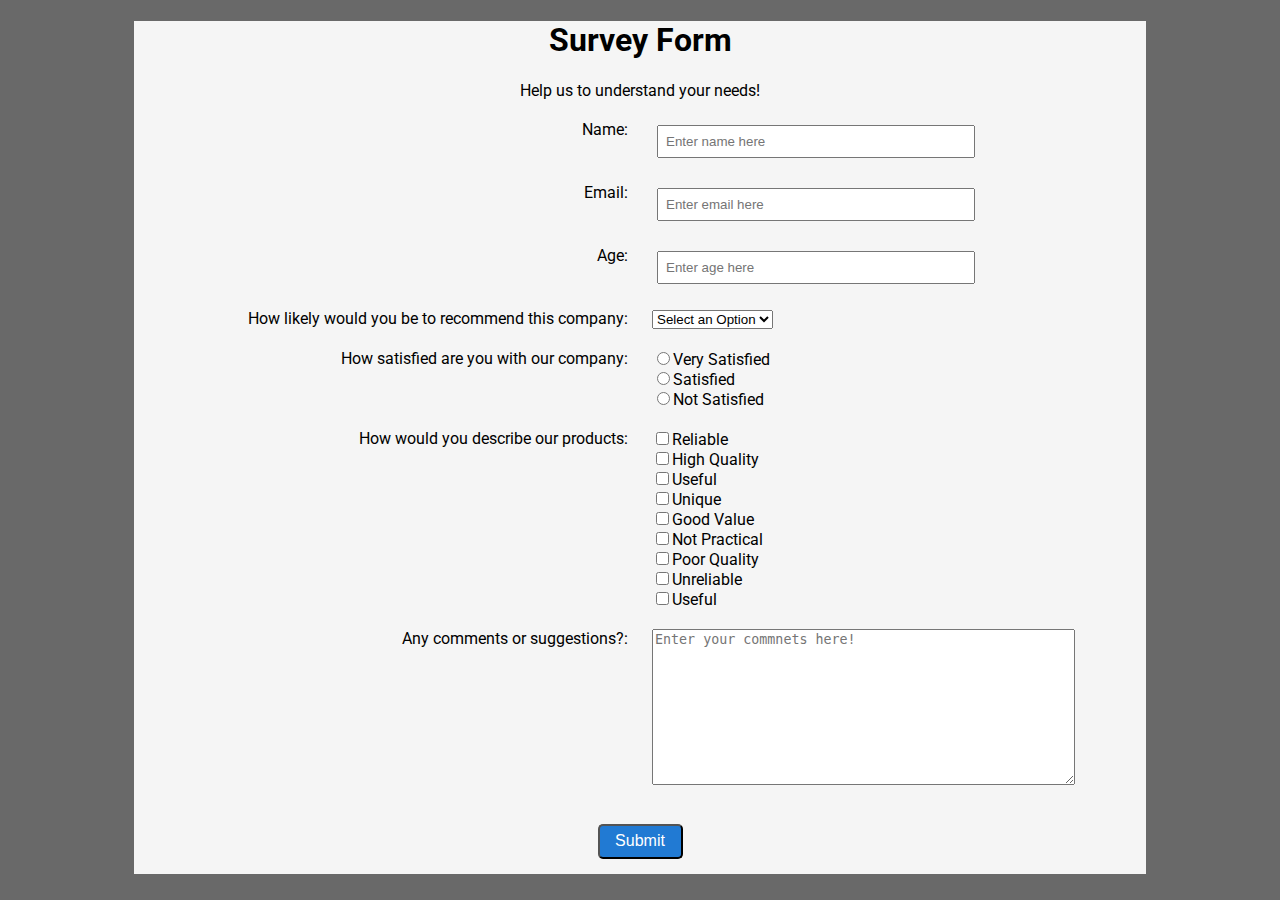
<file: survey/index.html>
<!DOCTYPE html>
<html lang="en">
<head>
    <meta charset="UTF-8">
    <meta name="viewport" content="width=device-width, initial-scale=1.0">
    <meta http-equiv="X-UA-Compatible" content="ie=edge">
    <link rel="stylesheet" href="style.css">
    <title>Document</title>
</head>
<body>
   <div id="form-page">
        <h1 id="title">Survey Form</h1>
        <p id="description">Help us to understand your needs!</p>
        <form action="" id="survey-form">
                <div class="row">
                    <div class="label">
                        <label for="name-label" id="name">Name:</label>
                    </div>
                    <div class="input-type">
                        <input type="text" id="name-label" placeholder="Enter name here" class="text-field" required>
                    </div>
                      
                </div>
                <div class="row">
                    <div class="label">
                        <label for="email-label" id="email">Email:</label>
                    </div>
                    <div class="input-type">
                        <input type="email" id="email-label" placeholder="Enter email here" class="text-field" required>
                    </div>
                      
                </div> 
                <div class="row">
                    <div class="label">
                        <label for="number-label" id="age">Age:</label>
                    </div>
                    <div class="input-type">
                        <input type="number" id="number-label" min="1" max="100" placeholder="Enter age here" class="text-field" required>
                    </div>
                      
                </div> 
                <div class="row">
                    <div class="label">
                        <label for="number-label" id="age">How likely would you be to recommend this company:</label>
                    </div>
                    <div class="input-type">
                        <select name="" id="dropdown">
                            <option disable value>Select an Option</option>
                            <option value="1">Very Likely</option>
                            <option value="2">Likely</option>
                            <option value="3">Not Likely</option>
                        </select>
                    </div>
                      
                </div>
                <div class="row">
                        <div class="label">
                            <label for="number-label" id="age">How satisfied are you with our company:</label>
                        </div>
                        <div class="input-type">
                            <input type="radio" name="satisfied" value="1" >Very Satisfied<br>
                            <input type="radio" name="satisfied" value="2" >Satisfied<br>
                            <input type="radio" name="satisfied" value="3" >Not Satisfied<br>
                        </div>
                          
                </div>
                <div class="row">
                        <div class="label">
                            <label for="number-label" id="age">How would you describe our products:</label>
                        </div>
                        <div class="input-type">
                            <input type="checkbox" name="describe1" value="1" >Reliable<br>
                            <input type="checkbox" name="describe2" value="2" >High Quality<br>
                            <input type="checkbox" name="describe3" value="3" >Useful<br>
                            <input type="checkbox" name="describe4" value="4" >Unique<br>
                            <input type="checkbox" name="describe5" value="5" >Good Value <br>
                            <input type="checkbox" name="describe6" value="6" >Not Practical<br>
                            <input type="checkbox" name="describe7" value="7" >Poor Quality<br>
                            <input type="checkbox" name="describe8" value="8" >Unreliable<br>
                            <input type="checkbox" name="describe9" value="9" >Useful<br>
                        </div>
                          
                </div> 
                <div class="row">
                        <div class="label">
                            <label for="comments" id="comments-label">Any comments or suggestions?:</label>
                        </div>
                        <div class="input-type">
                            <textarea name="comment" id="comments" cols="50" rows="10" placeholder="Enter your commnets here!"></textarea>
                            
                        </div>
                          
                </div>
                <button id="submit" type="submit">Submit</button>                           
            

        </form>
    </div>
</body>
</html>
</file>
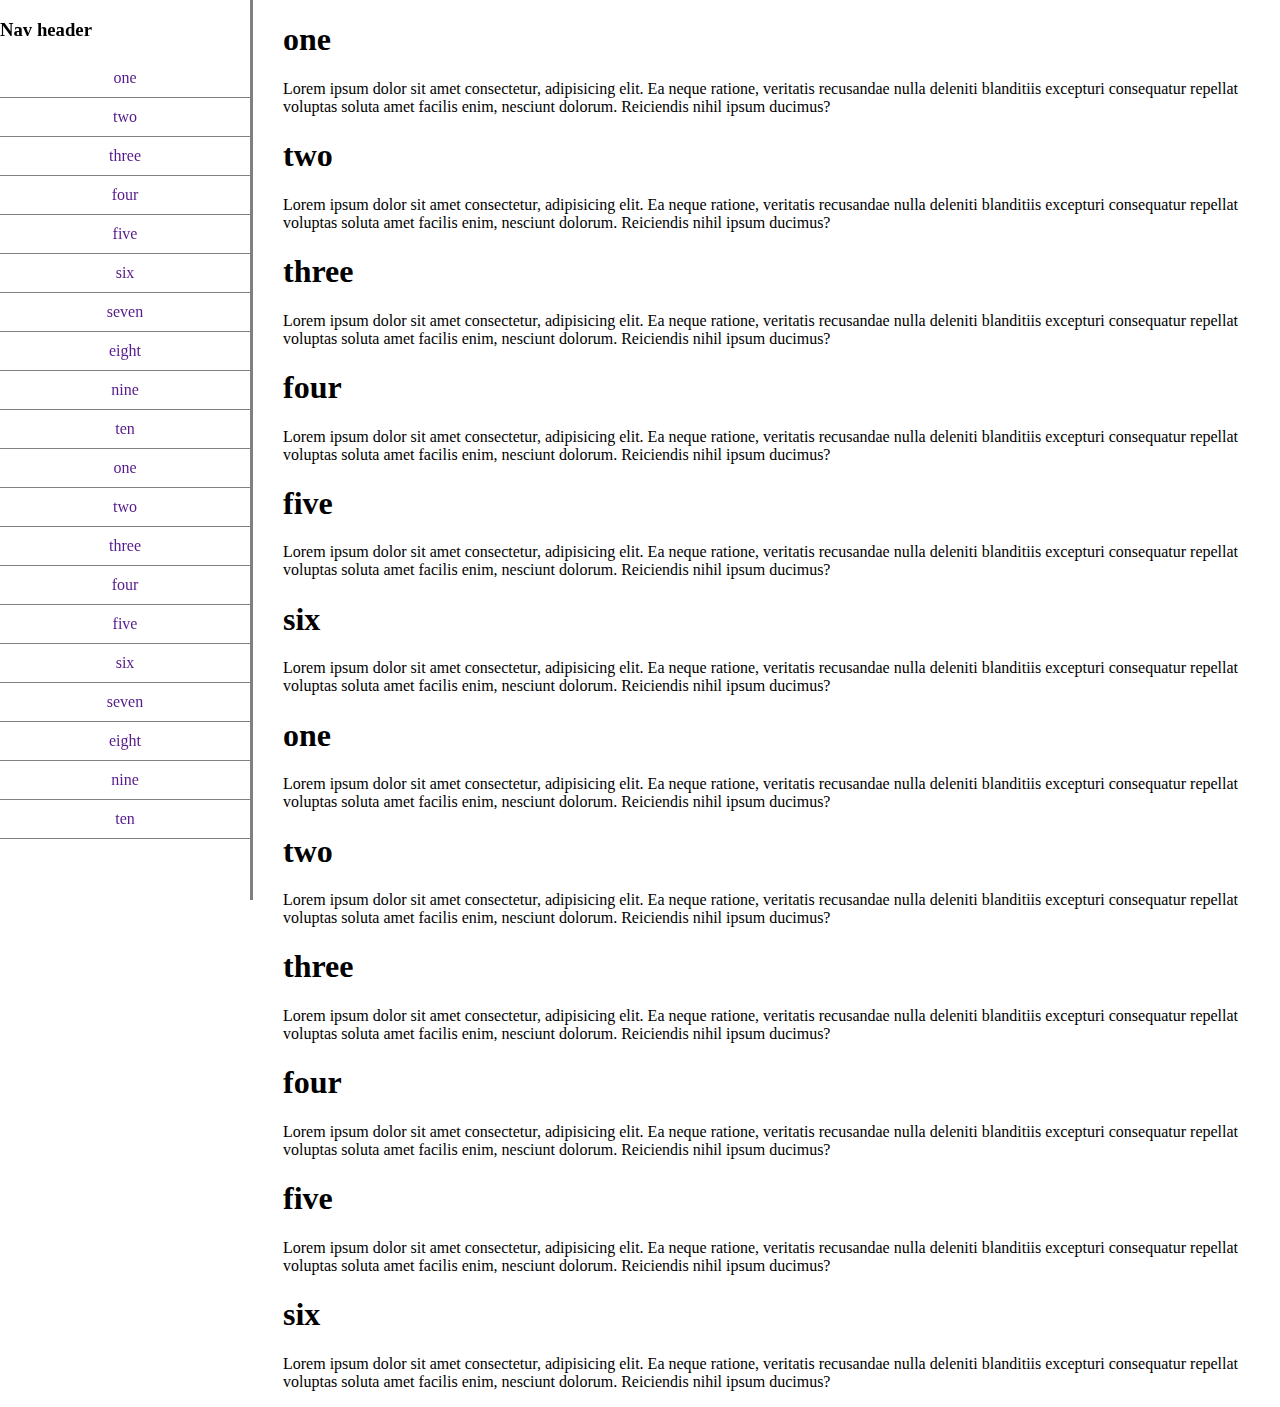
<file: technical/index.html>
<!DOCTYPE html>
<html lang="en">
<head>
    <meta charset="UTF-8">
    <meta name="viewport" content="width=device-width, initial-scale=1.0">
    <meta http-equiv="X-UA-Compatible" content="ie=edge">
    <link rel="stylesheet" href="style.css">
    <title>Technical Document</title>
</head>
<body>
    
	<script type="text/javascript" src="https://cdn.freecodecamp.org/testable-projects-fcc/v1/bundle.js"></script>
    <div id="wrapper">
        
        <main id="main-doc">
            <section class="main-section">
                <header>
                    <h1>one</h1>
                </header>
                <p>Lorem ipsum dolor sit amet consectetur, adipisicing elit. Ea neque ratione, 
                    veritatis recusandae nulla deleniti blanditiis excepturi consequatur repellat
                     voluptas soluta amet facilis enim, nesciunt dolorum.
                      Reiciendis nihil ipsum ducimus?
                </p>
            </section>
            <section class="main-section">
                    <header>
                        <h1>two</h1>
                    </header>
                    <p>Lorem ipsum dolor sit amet consectetur, adipisicing elit. Ea neque ratione, 
                        veritatis recusandae nulla deleniti blanditiis excepturi consequatur repellat
                        voluptas soluta amet facilis enim, nesciunt dolorum.
                        Reiciendis nihil ipsum ducimus?
                    </p>
            </section>
            <section class="main-section">
                    <header>
                        <h1>three</h1>
                    </header>
                    <p>Lorem ipsum dolor sit amet consectetur, adipisicing elit. Ea neque ratione, 
                        veritatis recusandae nulla deleniti blanditiis excepturi consequatur repellat
                         voluptas soluta amet facilis enim, nesciunt dolorum.
                          Reiciendis nihil ipsum ducimus?
                    </p>
                </section>
                <section class="main-section">
                        <header>
                            <h1>four</h1>
                        </header>
                        <p>Lorem ipsum dolor sit amet consectetur, adipisicing elit. Ea neque ratione, 
                            veritatis recusandae nulla deleniti blanditiis excepturi consequatur repellat
                            voluptas soluta amet facilis enim, nesciunt dolorum.
                            Reiciendis nihil ipsum ducimus?
                        </p>
                </section>
                <section class="main-section">
                    <header>
                        <h1>five</h1>
                    </header>
                    <p>Lorem ipsum dolor sit amet consectetur, adipisicing elit. Ea neque ratione, 
                        veritatis recusandae nulla deleniti blanditiis excepturi consequatur repellat
                        voluptas soluta amet facilis enim, nesciunt dolorum.
                        Reiciendis nihil ipsum ducimus?
                    </p>
                </section>
                <section class="main-section">
                    <header>
                        <h1>six</h1>
                    </header>
                    <p>Lorem ipsum dolor sit amet consectetur, adipisicing elit. Ea neque ratione, 
                        veritatis recusandae nulla deleniti blanditiis excepturi consequatur repellat
                        voluptas soluta amet facilis enim, nesciunt dolorum.
                        Reiciendis nihil ipsum ducimus?
                    </p>
                </section>
                <section class="main-section">
                    <header>
                        <h1>one</h1>
                    </header>
                    <p>Lorem ipsum dolor sit amet consectetur, adipisicing elit. Ea neque ratione, 
                        veritatis recusandae nulla deleniti blanditiis excepturi consequatur repellat
                         voluptas soluta amet facilis enim, nesciunt dolorum.
                          Reiciendis nihil ipsum ducimus?
                    </p>
                </section>
                <section class="main-section">
                        <header>
                            <h1>two</h1>
                        </header>
                        <p>Lorem ipsum dolor sit amet consectetur, adipisicing elit. Ea neque ratione, 
                            veritatis recusandae nulla deleniti blanditiis excepturi consequatur repellat
                            voluptas soluta amet facilis enim, nesciunt dolorum.
                            Reiciendis nihil ipsum ducimus?
                        </p>
                </section>
                <section class="main-section">
                        <header>
                            <h1>three</h1>
                        </header>
                        <p>Lorem ipsum dolor sit amet consectetur, adipisicing elit. Ea neque ratione, 
                            veritatis recusandae nulla deleniti blanditiis excepturi consequatur repellat
                             voluptas soluta amet facilis enim, nesciunt dolorum.
                              Reiciendis nihil ipsum ducimus?
                        </p>
                    </section>
                    <section class="main-section">
                            <header>
                                <h1>four</h1>
                            </header>
                            <p>Lorem ipsum dolor sit amet consectetur, adipisicing elit. Ea neque ratione, 
                                veritatis recusandae nulla deleniti blanditiis excepturi consequatur repellat
                                voluptas soluta amet facilis enim, nesciunt dolorum.
                                Reiciendis nihil ipsum ducimus?
                            </p>
                    </section>
                    <section class="main-section">
                        <header>
                            <h1>five</h1>
                        </header>
                        <p>Lorem ipsum dolor sit amet consectetur, adipisicing elit. Ea neque ratione, 
                            veritatis recusandae nulla deleniti blanditiis excepturi consequatur repellat
                            voluptas soluta amet facilis enim, nesciunt dolorum.
                            Reiciendis nihil ipsum ducimus?
                        </p>
                    </section>
                    <section class="main-section">
                        <header>
                            <h1>six</h1>
                        </header>
                        <p>Lorem ipsum dolor sit amet consectetur, adipisicing elit. Ea neque ratione, 
                            veritatis recusandae nulla deleniti blanditiis excepturi consequatur repellat
                            voluptas soluta amet facilis enim, nesciunt dolorum.
                            Reiciendis nihil ipsum ducimus?
                        </p>
                    </section>
        </main>
        <nav id="navbar">
                <header>
                    <h3>Nav header</h3>
                </header>
                <ul>
                    <li><a href="" class="nav-link">one</a></li>
                    <li><a href="" class="nav-link">two</a></li>
                    <li><a href="" class="nav-link">three</a></li>
                    <li><a href="" class="nav-link">four</a></li>
                    <li><a href="" class="nav-link">five</a></li>
                    <li><a href="" class="nav-link">six</a></li>
                    <li><a href="" class="nav-link">seven</a></li>
                    <li><a href="" class="nav-link">eight</a></li>
                    <li><a href="" class="nav-link">nine</a></li>
                    <li><a href="" class="nav-link">ten</a></li>
                    <li><a href="" class="nav-link">one</a></li>
                    <li><a href="" class="nav-link">two</a></li>
                    <li><a href="" class="nav-link">three</a></li>
                    <li><a href="" class="nav-link">four</a></li>
                    <li><a href="" class="nav-link">five</a></li>
                    <li><a href="" class="nav-link">six</a></li>
                    <li><a href="" class="nav-link">seven</a></li>
                    <li><a href="" class="nav-link">eight</a></li>
                    <li><a href="" class="nav-link">nine</a></li>
                    <li><a href="" class="nav-link">ten</a></li>
                    <li><a href="" class="nav-link">one</a></li>
                    <li><a href="" class="nav-link">two</a></li>
                    <li><a href="" class="nav-link">three</a></li>
                    <li><a href="" class="nav-link">four</a></li>
                    <li><a href="" class="nav-link">five</a></li>
                    <li><a href="" class="nav-link">six</a></li>
                    <li><a href="" class="nav-link">seven</a></li>
                    <li><a href="" class="nav-link">eight</a></li>
                    <li><a href="" class="nav-link">nine</a></li>
                    <li><a href="" class="nav-link">ten</a></li>
                    <li><a href="" class="nav-link">one</a></li>
                    <li><a href="" class="nav-link">two</a></li>
                    <li><a href="" class="nav-link">three</a></li>
                    <li><a href="" class="nav-link">four</a></li>
                    <li><a href="" class="nav-link">five</a></li>
                    <li><a href="" class="nav-link">six</a></li>
                    <li><a href="" class="nav-link">seven</a></li>
                    <li><a href="" class="nav-link">eight</a></li>
                    <li><a href="" class="nav-link">nine</a></li>
                    <li><a href="" class="nav-link">ten</a></li>
                    <li><a href="" class="nav-link">one</a></li>
                    <li><a href="" class="nav-link">two</a></li>
                    <li><a href="" class="nav-link">three</a></li>
                    <li><a href="" class="nav-link">four</a></li>
                    
                </ul>
            </nav>
        
    </div>
</body>
</html>
</file>
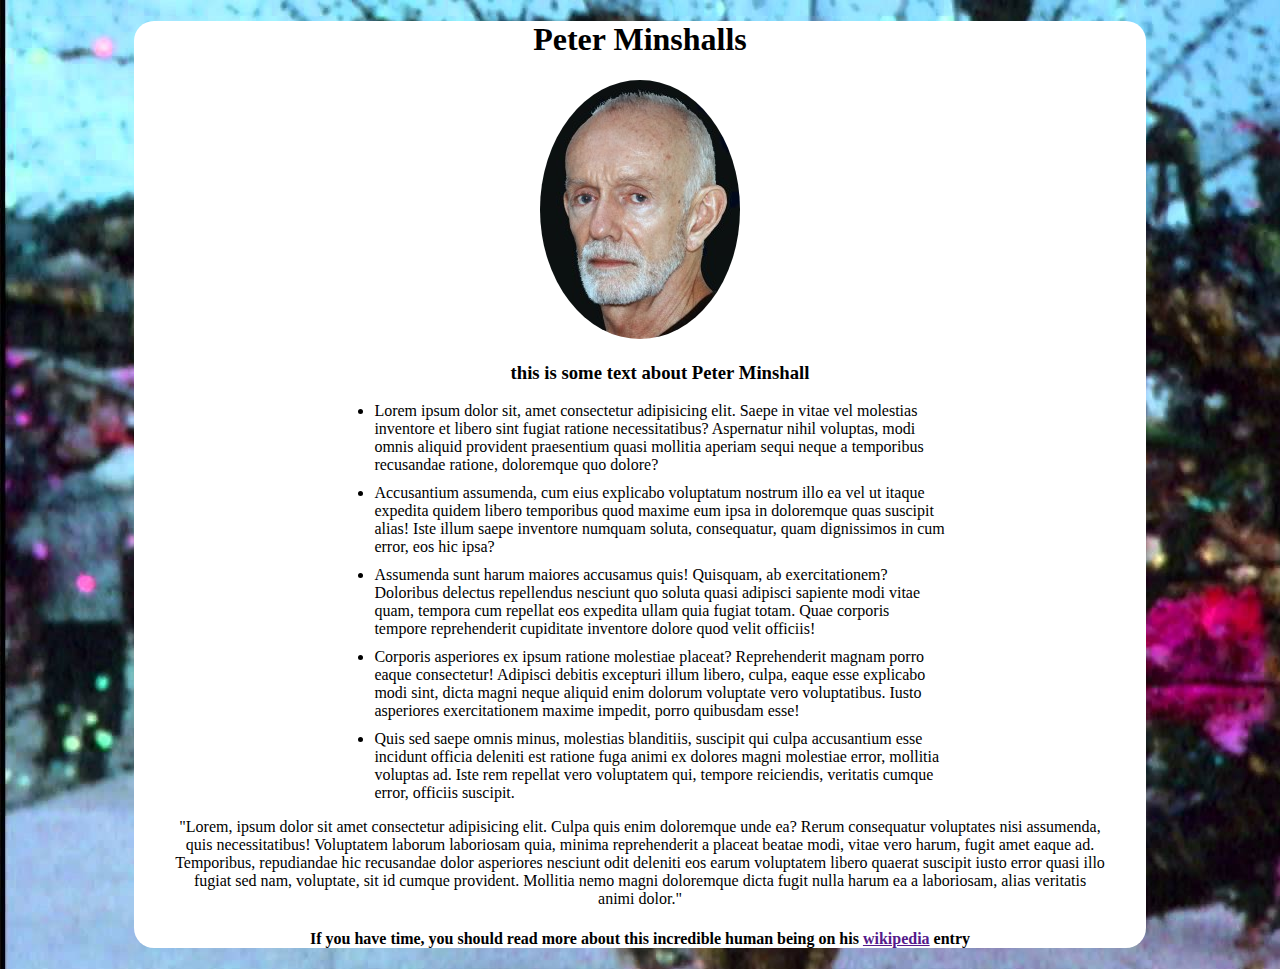
<file: tribute/index.html>
<!DOCTYPE html>
<html lang="en">
<head>
    <meta charset="UTF-8">
    <meta name="viewport" content="width=device-width, initial-scale=1.0">
    <meta http-equiv="X-UA-Compatible" content="ie=edge">
    <link rel="stylesheet" href="style.css">    
    <script src="https://cdn.freecodecamp.org/testable-projects-fcc/v1/bundle.js."></script>
    <title>Document</title>
</head>
<body>
        <script type="text/javascript" src="https://cdn.freecodecamp.org/testable-projects-fcc/v1/bundle.js"></script>
    <div id="main">
        <h1 id="title">Peter Minshalls</h1>
        <div id="img-div">
            <img src="peter-minshall-portrait.jpg" alt="">
            <div id="img-caption"></div>
        </div>
       <div id="tribute-info">
                <ul>
                    <h3>this is some text about Peter Minshall</h3>
                    <li>Lorem ipsum dolor sit, amet consectetur adipisicing elit. Saepe in vitae vel molestias inventore et libero sint fugiat ratione necessitatibus? Aspernatur nihil voluptas, modi omnis aliquid provident praesentium quasi mollitia aperiam sequi neque a temporibus recusandae ratione, doloremque quo dolore?</li>
                    <li>Accusantium assumenda, cum eius explicabo voluptatum nostrum illo ea vel ut itaque expedita quidem libero temporibus quod maxime eum ipsa in doloremque quas suscipit alias! Iste illum saepe inventore numquam soluta, consequatur, quam dignissimos in cum error, eos hic ipsa?</li>
                    <li>Assumenda sunt harum maiores accusamus quis! Quisquam, ab exercitationem? Doloribus delectus repellendus nesciunt quo soluta quasi adipisci sapiente modi vitae quam, tempora cum repellat eos expedita ullam quia fugiat totam. Quae corporis tempore reprehenderit cupiditate inventore dolore quod velit officiis!</li>
                    <li>Corporis asperiores ex ipsum ratione molestiae placeat? Reprehenderit magnam porro eaque consectetur! Adipisci debitis excepturi illum libero, culpa, eaque esse explicabo modi sint, dicta magni neque aliquid enim dolorum voluptate vero voluptatibus. Iusto asperiores exercitationem maxime impedit, porro quibusdam esse!</li>
                    <li>Quis sed saepe omnis minus, molestias blanditiis, suscipit qui culpa accusantium esse incidunt officia deleniti est ratione fuga animi ex dolores magni molestiae error, mollitia voluptas ad. Iste rem repellat vero voluptatem qui, tempore reiciendis, veritatis cumque error, officiis suscipit.</li>
                </ul>

       </div>
       <blockquote>
            <p>"Lorem, ipsum dolor sit amet consectetur adipisicing elit. 
                Culpa quis enim doloremque unde ea? Rerum consequatur voluptates nisi assumenda, quis necessitatibus! 
                Voluptatem laborum laboriosam quia, minima reprehenderit a placeat beatae modi, vitae vero harum, fugit amet eaque ad.
                Temporibus, repudiandae hic recusandae dolor asperiores nesciunt odit deleniti eos earum voluptatem libero quaerat suscipit 
                iusto error quasi illo fugiat sed nam, voluptate, sit id cumque provident. Mollitia nemo magni doloremque dicta fugit nulla
                 harum ea a laboriosam, alias veritatis animi dolor."</p>
            <h4>If you have time, you should read more about this incredible human being on his <a href="" target="_blank" id="tribute-link">wikipedia</a> entry</h4>

       </blockquote>
       

    </div>
    
</body>
</html>
</file>
<file: survey/style.css>
@import url(https://fonts.googleapis.com/css?family=Roboto);

body{
    font-family: 'Roboto', Arial, Helvetica, sans-serif;
    text-align: center; 
    background-color: dimgrey;
}
#form-page{
    margin: 0 auto;
    width: 80%;
    background-color: whitesmoke;
}
.label{
    text-align: right;
    display:inline-block;
    width: 40%;
    vertical-align: top;
}
.input-type{
    display:inline-block;
    text-align: left;
    margin-left: 20px;
    width: 40%;
}
.text-field{
    width: 300px;
    margin: 5px;
    padding: 7px;
    
}
.row{
    margin:20px;
}
#submit{
    background-color: rgb(33, 122, 211);
    color: white;
    border-radius: 5px;
    width: 85px;
    height: 35px;
    text-align: center;
    margin: 15px;
    border: 1 solid;
    font-size: 1em;

}
</file>
<file: technical/style.css>
body{
    margin: 0px;
    padding: 0px;
}
#wrapper{
    width: 100%;
    min-height: 900px;
    display: grid;
    grid-template-columns: 248px 1fr;
    grid-column-gap: 5px;
    grid-template-areas:
                    "nav container";
}
#main-doc{
    padding-left:30px;
    grid-area: container;
    
}
#navbar{
    position:fixed;
  min-width:240px;
  top:0px;
  left:0px;
  width:250px;
  height:100%;
  border-right: solid;
  border-color: grey;
    
}

#navbar ul{
    height: 88%;
    overflow-y: auto;
    overflow-x: hidden;
    list-style: none;
    width: 100%;
    margin: 0px;
    padding: 0px;
}
#navbar ul li{
  border-bottom: 1px solid grey;
  text-align: center;
}
.nav-link{
    display: block;
    padding: 10px 16px;
    text-decoration: none;
  }
</file>
<file: tribute/style.css>
body{
    background-image: url(bg-image.jpg);

}
#main{
    margin: 0 auto;
    width: 80%;
    background: white;    
    border-radius: 20px;
}

li{
    margin: 10px 200px;

}


#title{
    text-align: center;
}
h3{
    text-align: center;
}
blockquote{
    text-align: center;
}
#img-div{
    text-align: center;

 }
 img{
    max-width: 100%; 
    height: auto;      
    border-radius: 50%;
}
</file>
